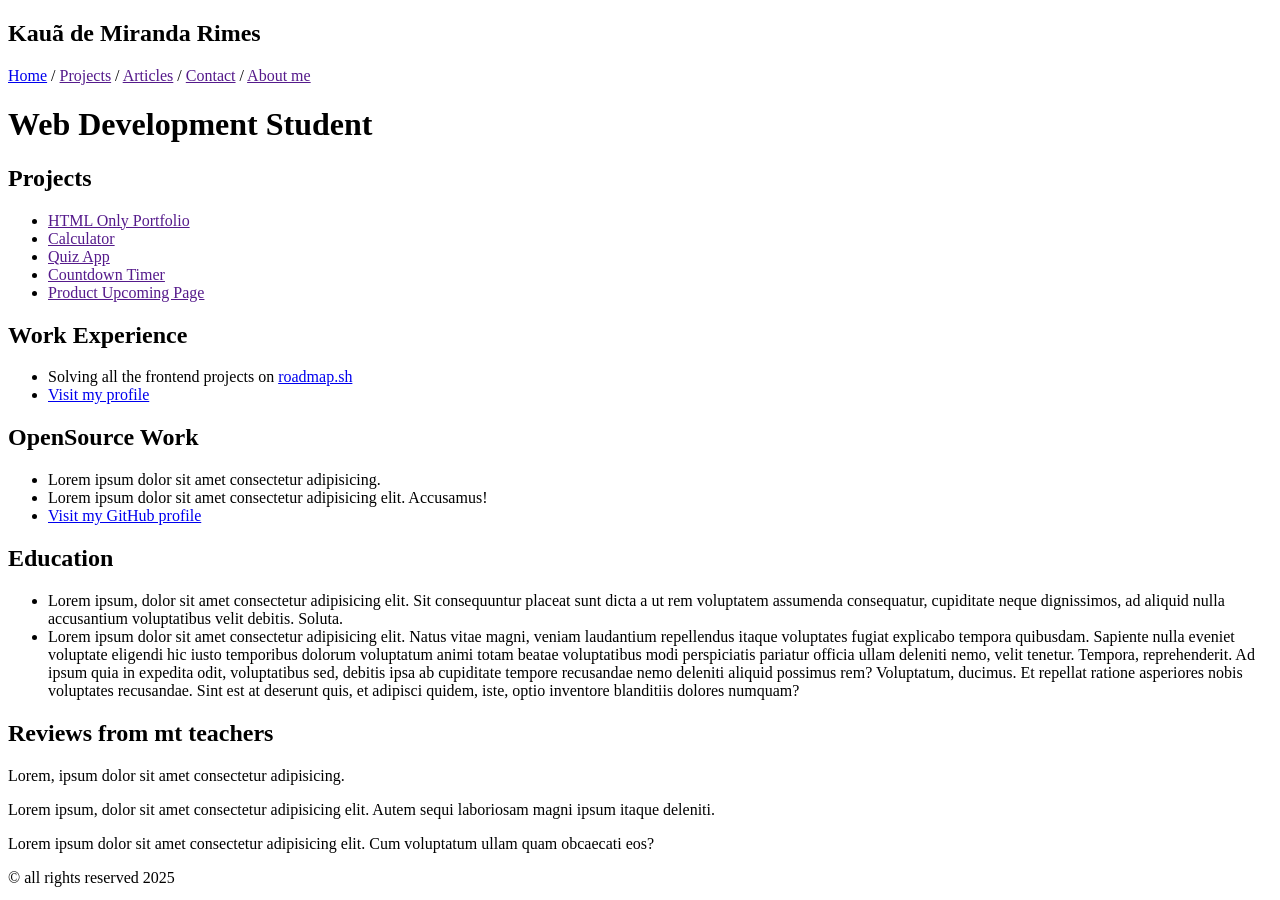
<file: FrontEnd-Projects/2-Basic-HTML-Website/index.html>
<!DOCTYPE html>
<html lang="en">
<head>
    <meta charset="UTF-8">
    <meta name="viewport" content="width=device-width, initial-scale=1.0">
    <title>Basic HTML website | Homepage</title>
</head>
<body>
    <header>
        <h2>Kauã de Miranda Rimes</h2>
        <nav>
            <a href="index.html">Home</a> / <a href="">Projects</a> / <a href="">Articles</a> /  <a href="">Contact</a> / <a href="">About me</a>
        </nav>
        <h1>Web Development Student</h1>
    </header>

    <main>
        <section class="projects">
            <h2>Projects</h2>
            <ul>
                <li><a href="">HTML Only Portfolio</a></li>
                <li><a href="">Calculator</a></li>
                <li><a href="">Quiz App</a></li>
                <li><a href="">Countdown Timer</a></li>
                <li><a href="">Product Upcoming Page</a></li>
            </ul>
        </section>

        <section>
            <h2>Work Experience</h2>
            <ul>
                <li>Solving all the frontend projects on <a href="https://roadmap.sh/frontend">roadmap.sh</a></li>
                <li><a href="https://roadmap.sh/u/kaua">Visit my profile</a></li>
            </ul>
        </section>

        <section>
            <h2>OpenSource Work</h2>
            <ul>
                <li>Lorem ipsum dolor sit amet consectetur adipisicing.</li>
                <li>Lorem ipsum dolor sit amet consectetur adipisicing elit. Accusamus!</li>
                <li><a href="https://github.com/Kaua-Rimes">Visit my GitHub profile</a></li>
            </ul>
        </section>

        <section>
            <h2>Education</h2>
            <ul>
                <li>Lorem ipsum, dolor sit amet consectetur adipisicing elit. Sit consequuntur placeat sunt dicta a ut rem voluptatem assumenda consequatur, cupiditate neque dignissimos, ad aliquid nulla accusantium voluptatibus velit debitis. Soluta.</li>
                <li>Lorem ipsum dolor sit amet consectetur adipisicing elit. Natus vitae magni, veniam laudantium repellendus itaque voluptates fugiat explicabo tempora quibusdam. Sapiente nulla eveniet voluptate eligendi hic iusto temporibus dolorum voluptatum animi totam beatae voluptatibus modi perspiciatis pariatur officia ullam deleniti nemo, velit tenetur. Tempora, reprehenderit. Ad ipsum quia in expedita odit, voluptatibus sed, debitis ipsa ab cupiditate tempore recusandae nemo deleniti aliquid possimus rem? Voluptatum, ducimus. Et repellat ratione asperiores nobis voluptates recusandae. Sint est at deserunt quis, et adipisci quidem, iste, optio inventore blanditiis dolores numquam?</li>
            </ul>
        </section>

        <section>
            <h2>Reviews from mt teachers</h2>
            <div class="reviews">
                <p>Lorem, ipsum dolor sit amet consectetur adipisicing.</p>
                <p>Lorem ipsum, dolor sit amet consectetur adipisicing elit. Autem sequi laboriosam magni ipsum itaque deleniti.</p>
                <p>Lorem ipsum dolor sit amet consectetur adipisicing elit. Cum voluptatum ullam quam obcaecati eos?</p>
            </div>
        </section>
    </main>

    <footer>
        © all rights reserved 2025
    </footer>
</body>
</html>
</file>
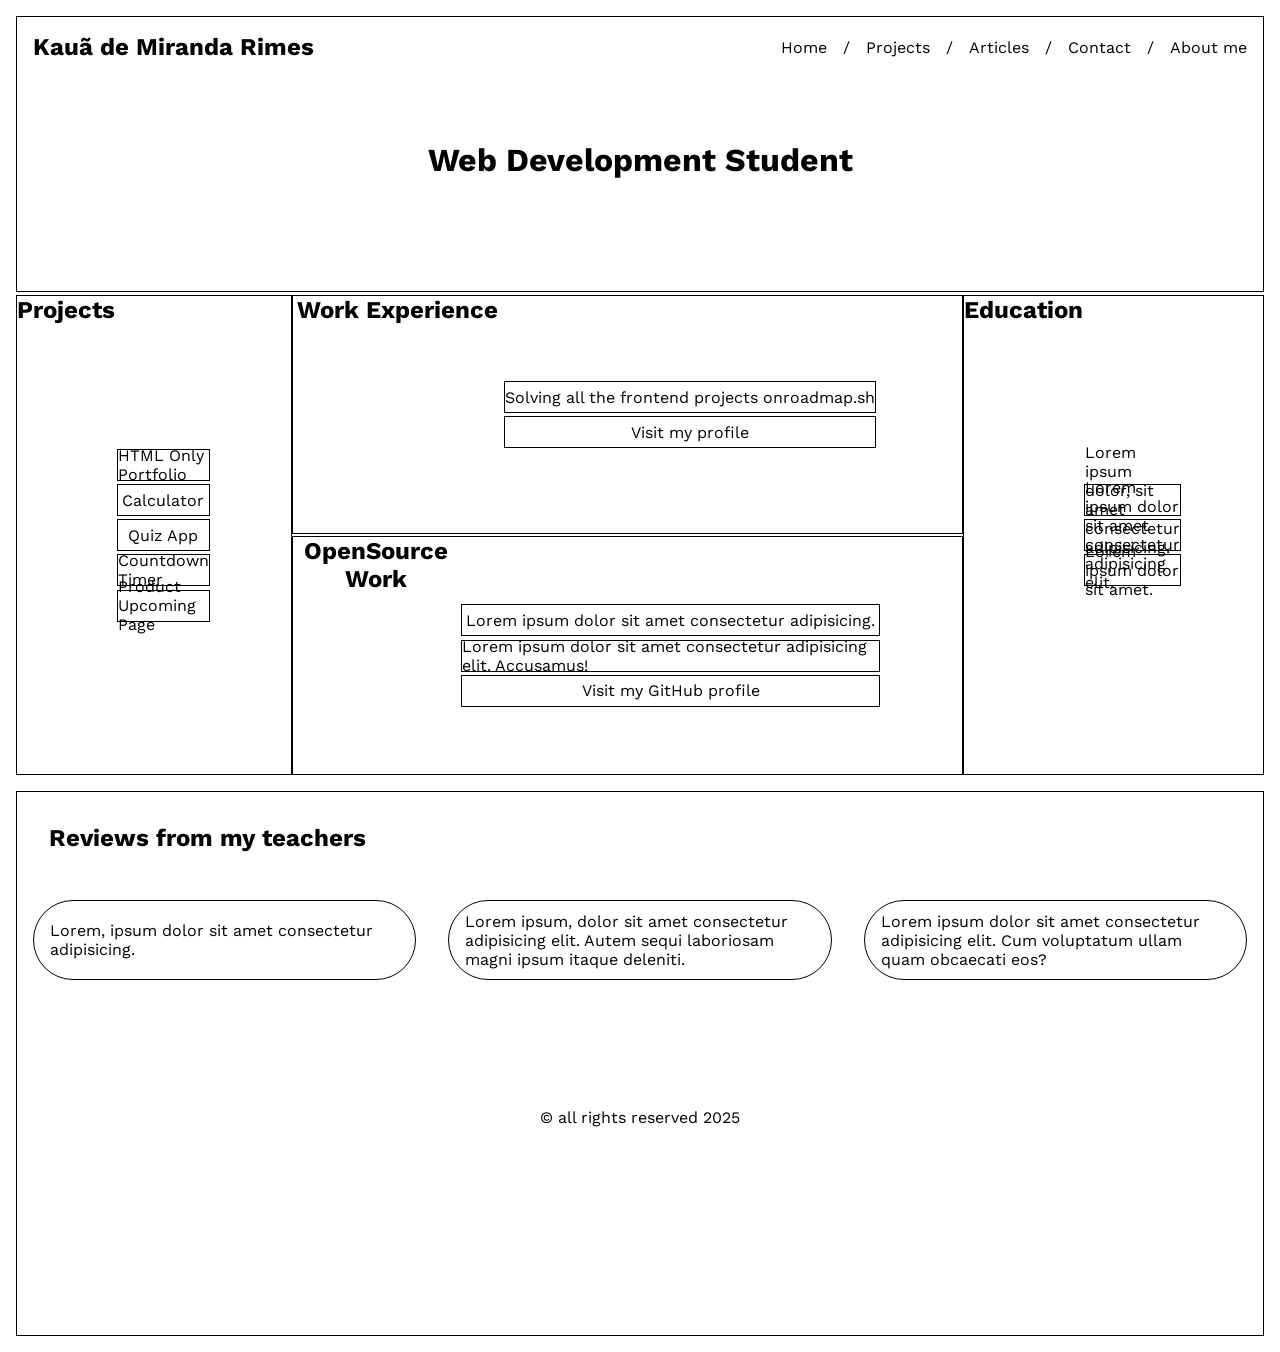
<file: FrontEnd-Projects/3-Personal-Portfolio/index.html>
<!DOCTYPE html>
<html lang="en">
<head>
    <meta charset="UTF-8">
    <meta name="viewport" content="width=device-width, initial-scale=1.0">
    <title>Basic HTML website | Homepage</title>
    <link rel="stylesheet" href="./style.css">


</head>
<body>
    <header>
        <h2 class="my-name">Kauã de Miranda Rimes</h2>
        <nav>
            <a href="index.html">Home</a> / <a href="">Projects</a> / <a href="">Articles</a> /  <a href="">Contact</a> / <a href="">About me</a>
        </nav>
    </header>

    <h1>Web Development Student</h1>
    
    <main>
        <div class="top-sections">
            <section class="projects">
                <h2 class="projects-title">Projects</h2>
                    <ul class="projects-list">
                        <li><a href="">HTML Only Portfolio</a></li>
                        <li><a href="">Calculator</a></li>
                        <li><a href="">Quiz App</a></li>
                        <li><a href="">Countdown Timer</a></li>
                        <li><a href="">Product Upcoming Page</a></li>
                    </ul>
            </section>
            <div class="unite">
                <section class="work-experience">
                    <h2>Work Experience</h2>
                    <ul>
                        <li>Solving all the frontend projects on <a href="https://roadmap.sh/frontend">roadmap.sh</a></li>
                        <li><a href="https://roadmap.sh/u/kaua">Visit my profile</a></li>
                    </ul>
                </section>

                <section class="opensource-work">
                    <h2>OpenSource Work</h2>
                    <ul>
                        <li>Lorem ipsum dolor sit amet consectetur adipisicing.</li>
                        <li>Lorem ipsum dolor sit amet consectetur adipisicing elit. Accusamus!</li>
                        <li><a href="https://github.com/Kaua-Rimes">Visit my GitHub profile</a></li>
                    </ul>
                </section>
            </div>
            <section class="education">
                <h2>Education</h2>
                <ul>
                    <li>Lorem ipsum dolor, sit amet consectetur adipisicing.</li>
                    <li>Lorem ipsum dolor sit amet consectetur adipisicing elit.</li>
                    <li>Lorem ipsum dolor sit amet.</li>
                </ul>
            </section>
        </div>
        <h2 class="reviews-title">Reviews from my teachers</h2>
        <div class="reviews">
            <div class="r1"><p>Lorem, ipsum dolor sit amet consectetur adipisicing.</p></div>
            <div class="r2"><p>Lorem ipsum, dolor sit amet consectetur adipisicing elit. Autem sequi laboriosam magni ipsum itaque deleniti.</p></div>
            <div class="r3"><p>Lorem ipsum dolor sit amet consectetur adipisicing elit. Cum voluptatum ullam quam obcaecati eos?</p></div>
        </div>
    </main>

    <footer>
        © all rights reserved 2025
    </footer>
</body>
</html>
</file>
<file: FrontEnd-Projects/3-Personal-Portfolio/style.css>
@import url('https://fonts.googleapis.com/css2?family=Work+Sans:ital,wght@0,100..900;1,100..900&display=swap');
@media (max-width: 768px) {
  main {
    flex-direction: column;
  }
}

* {
  font-family: "Work Sans", sans-serif;
  font-optical-sizing: auto;
  font-style: normal;
  margin: 0;
  padding: 0;
  box-sizing: border-box;
}

a {
  color: inherit;
  text-decoration: none;
}

header {
  display: flex;
  justify-content: space-between;
  align-items: center;
  border: 0.1rem solid;
  border-bottom: 0;
  padding: 1rem;
  margin: 1rem;
  margin-bottom: 0rem;
}

nav {
  display: flex;
  gap: 1rem;
}

main{
  display: flex;
  flex-direction: column;
}

h1 {
    display: flex;
    justify-content: center;
    border: 0.1rem solid;
    border-top: 0;
    padding-top: 4rem;
    padding-bottom: 7rem;
    margin: 1rem;
    margin-bottom: 0.1rem;
    margin-top: 0rem;
}

section {
    display: flex;
    flex:1;
    margin-top: 0.1rem;
    justify-content: space-evenly;
    border: 0.1rem solid;
    width: 33%;
    height: 30rem;

}

footer{
  display: flex;
  justify-content: center;
  padding:1rem ;
  padding-top: 7rem;
  padding-bottom: 13rem;
  margin: 1rem;
  margin-top: 0;
  border: 0.1rem solid;
  border-top: 0;
}

.top-sections{
  display: flex;
}

.projects{
  display: flex;
  margin-left: 1rem;
  justify-content: center;

}

.education {
  display: flex;
  margin-right: 1rem;
}

.reviews {
  display: flex;
  border: 0.1rem solid;
  border-top: 0;
  border-bottom: 0;
  margin: 1rem;
  margin-bottom: 0;
  margin-top: 0;  
}

.opensource-work {
  width: 100%;
}

.work-experience {
  width: 100%;
}

.unite {
  display: flex;
  flex-direction: column;
}

.r1, .r2, .r3 {
  display: flex;
  border:0.1rem solid;
  border-radius: 90px;
  align-items: center;
  height: 5rem;
  width: 40rem;
  margin: 1rem;
  padding: 1rem;
}

.reviews-title {
  display: flex;
  margin: 1rem;
  margin-bottom: 0;
  border: 0.1rem solid;
  border-bottom: 0;
  padding: 2rem;
}

ul {
  display: flex;
  list-style: none;
  flex-direction: column;
  justify-content: center;
  padding-right: 5rem;
}

li{
  display: flex;
  justify-content: center;
  border: 0.1rem solid;
  margin: 0.1rem;
  height: 2rem;
  align-items: center;
}

.projects-title {
  display: flex;
  height: 1px;
  margin-bottom: 1px;
}

h2 {
  text-align: center;
}
</file>
